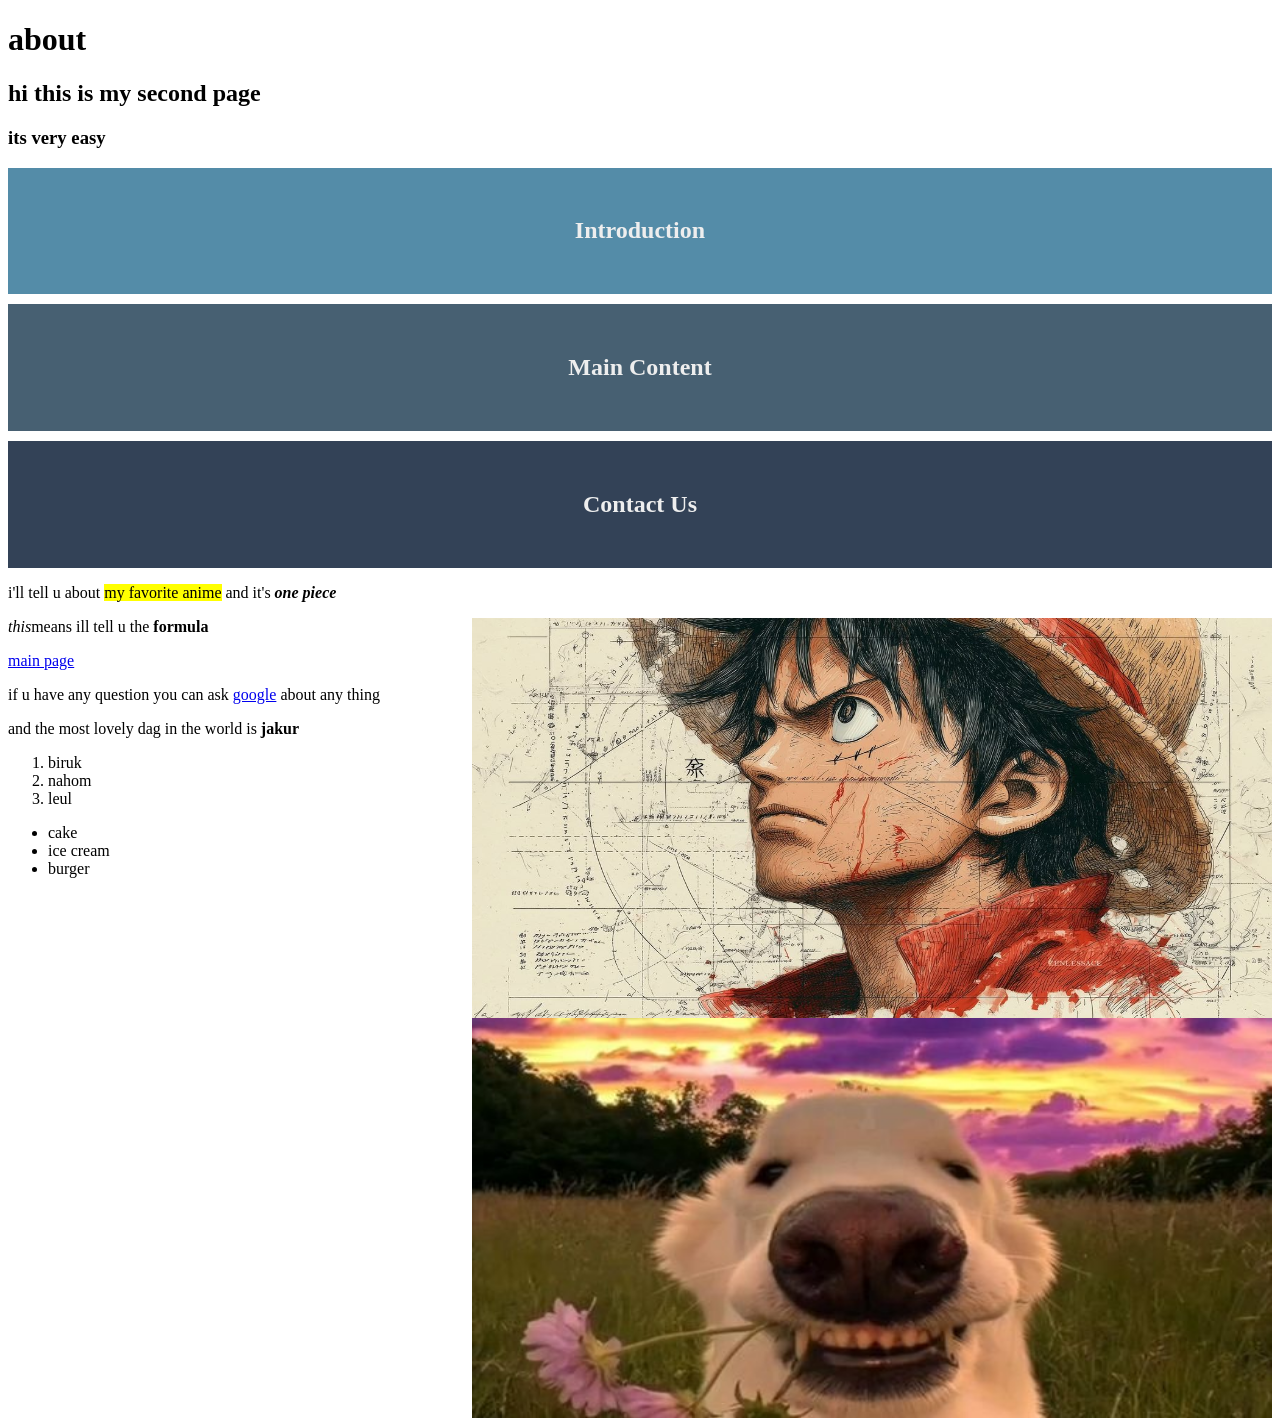
<file: about.html>
<!DOCTYPE html>
<html>
<head>
       <meta charset="utf-8">
       <title>about.html</title>
       <style>
        img{
          float: right;
        }
.myfavanime{
    background-color:yellow ;
}
    
div {
  padding: 30px;
  text-align: center;
  margin-bottom: 10px;
  color: #EEEEEE;
}

.introduction {
  background-color: #548CA8;
}

.main-content {
  background-color: #476072;
}

.contact-us {
  background-color: #334257;
}
       </style>

</head>
<body>
     <h1>about</h1>
     <h2>hi this is my second page</h2><h3>its very easy</h3>
    <div class="introduction">
   <h2>Introduction</h2>
    </div>

    <div class="main-content">
   <h2>Main Content</h2>
   </div>

   <div class="contact-us">
   <h2>Contact Us</h2>
</div>  
      <p>i'll tell u about <span class="myfavanime"> my favorite anime</span> and it's <strong><em>one piece</em></strong></p>
      <img src="img/anime1.jpg" width="800" height="400" alt="lufi the grates of all time">
      <p><em>this</em>means ill tell u the <strong>formula</strong></p>
      <a href="index.html">main page</a>
      <p>if u  have any question you can ask <a href="https://www.google.com" width="_black">google</a> about any thing </p>
      <p>and the most lovely dag in the world is <strong>jakur</strong></p>
      <img src="img/jakur.jpg" width="800" height="400">

<ol> 
    <li>biruk</li><li>nahom</li><li>leul</li>
</ol>
<ul>  
   <li>cake</li><li>ice cream</li><li>burger</li>
</ul> 



</body>
</html>
</file>
